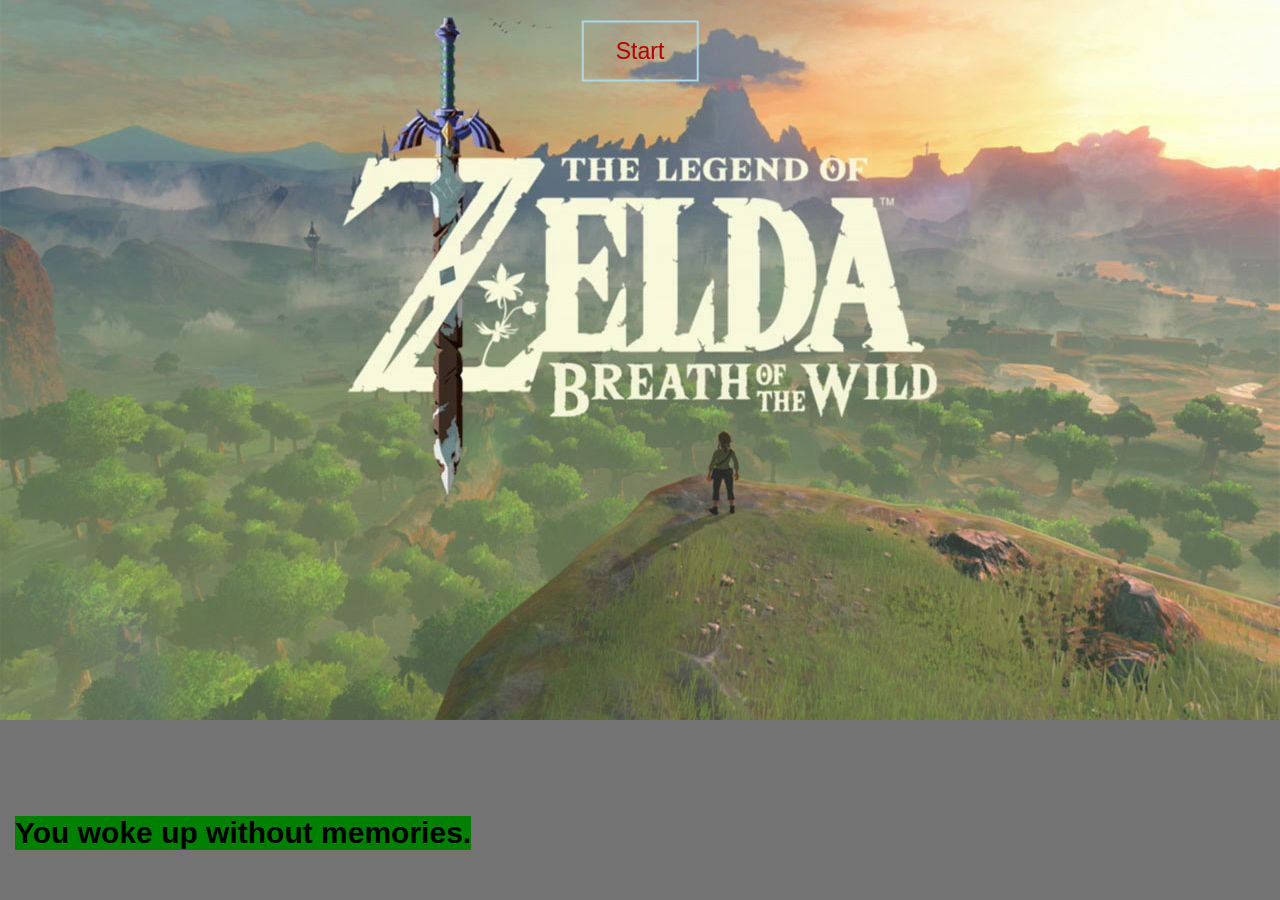
<file: index.html>
<!DOCTYPE html>
<html>
<head>
	<title>Adventure Game</title>
	<link href="css/style.css" rel="stylesheet">

</head>
<body>
<main>
	<section id="status"></section>
	<section id="level_title">Click start to play</section>
	<nav>
		<button id="option1" onclick="Level1()">Option 1</button>
		<button id="option2" onclick="Level1()">Start</button>
		<button id="option3">Option 3</button>
	</nav>
	<img id="level_image" class="level_image" src="img/start.jpg">
</div>
<h1 id="h1">You woke up without memories.</h1>
	</main>
	<script src="js/game.js" type="text/javascript" ></script>
</body>
</html>
</file>
<file: css/style.css>
* {
	padding: 0px;
	margin: 0px;
}

body {
	background-color:  #737373;
	font-family: sans-serif;
}

#level_title {
	font-size: 18px;
	color: black;
	font-weight: bold;
}

main{
	text-align: center;
}

button{
  color: #b30000;
  padding: 15px 32px;
  display: inline-block;
  font-size: 23px;
	background: transparent;
	border: 2px;
	border-style: solid;
	border-color:lightblue;
}

#option1{
	position: absolute;
	transform: translate(-75%, -50%);
	text-align: center;
	left: 25%;
	margin-top: 30px;
}

#option2{
	position: absolute;
  transform: translate(-50%, -50%);
	text-align: center;
	left: 50%;
	margin-top: 30px;
}

#option3{
	position: absolute;
	transform: translate(-25%, -50%);
	text-align: center;
	left: 75%;
	margin-top: 30px;
}

#h1{
	position: absolute;
	font-size: 30px;
	margin-bottom: 50px;
	background-color: green;
	bottom: 0;
	margin-left: 15px;

}
#level_image{
	background-size: cover;
	position:fixed;
	top: 0;
	left: 0;
	width: 100%;
	z-index:-1;
	background-repeat: no-repeat !important;
	background-attachment: fixed !important;
}
</file>
